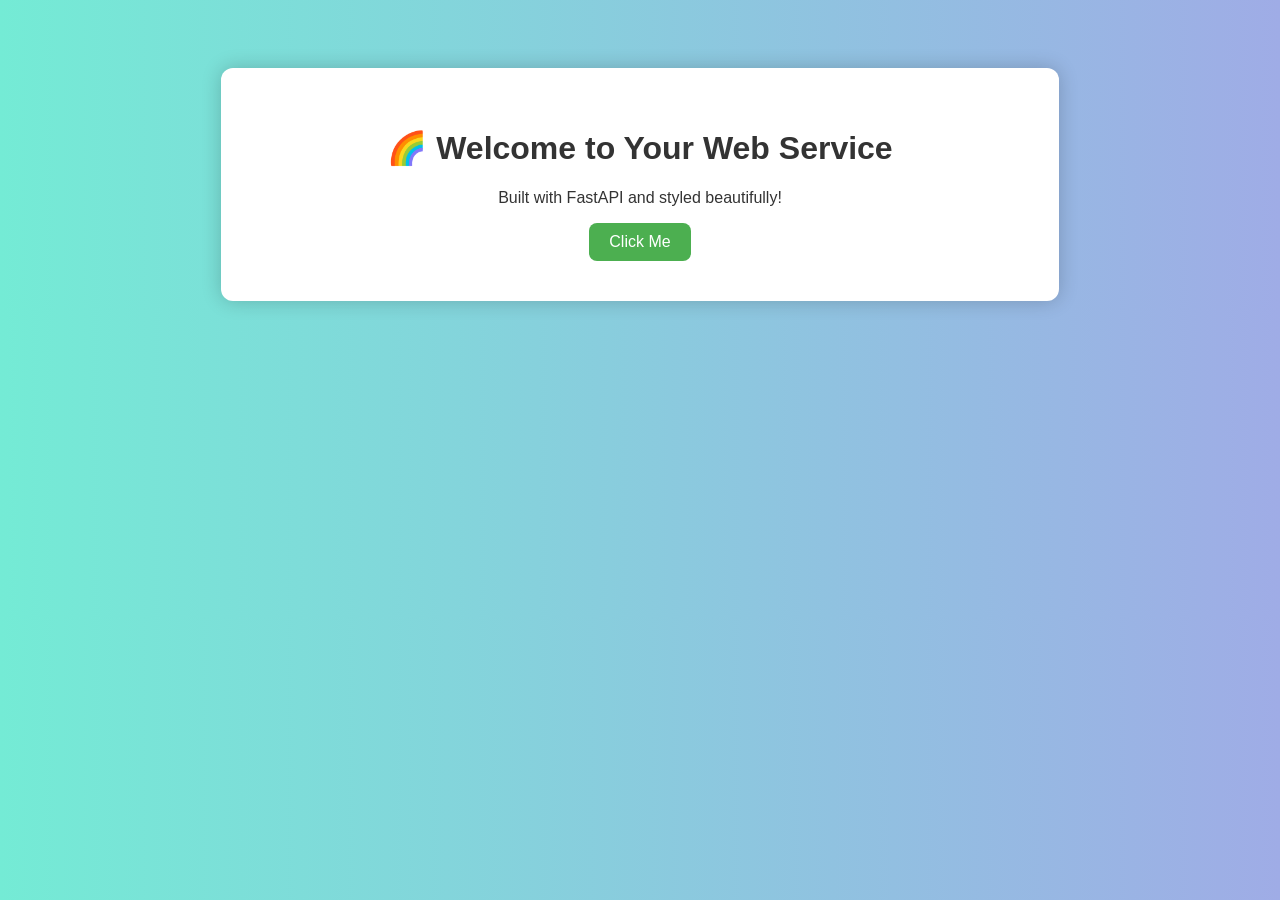
<file: src/templates/index.html>
<!DOCTYPE html>
<html lang="en">
<head>
    <meta charset="UTF-8">
    <title>Interactive Web Service</title>
    <link rel="stylesheet" href="/static/style.css">
</head>
<body>
    <div class="container">
        <h1>🌈 Welcome to Your Web Service</h1>
        <p>Built with FastAPI and styled beautifully!</p>
        <button onclick="showMsg()">Click Me</button>
        <div id="msg"></div>
    </div>

    <script>
        function showMsg() {
            document.getElementById("msg").innerText = "✨ Hello from FastAPI!";
        }
    </script>
</body>
</html>
</file>
<file: static/style.css>
body {
    font-family: 'Segoe UI', sans-serif;
    background: linear-gradient(to right, #74ebd5, #9face6);
    color: #333;
    text-align: center;
    padding-top: 60px;
}

.container {
    background: white;
    padding: 40px;
    border-radius: 12px;
    width: 60%;
    margin: auto;
    box-shadow: 0 0 20px rgba(0,0,0,0.2);
}

button {
    padding: 10px 20px;
    background-color: #4CAF50;
    border: none;
    border-radius: 8px;
    color: white;
    cursor: pointer;
    font-size: 16px;
}

button:hover {
    background-color: #45a049;
}
</file>
